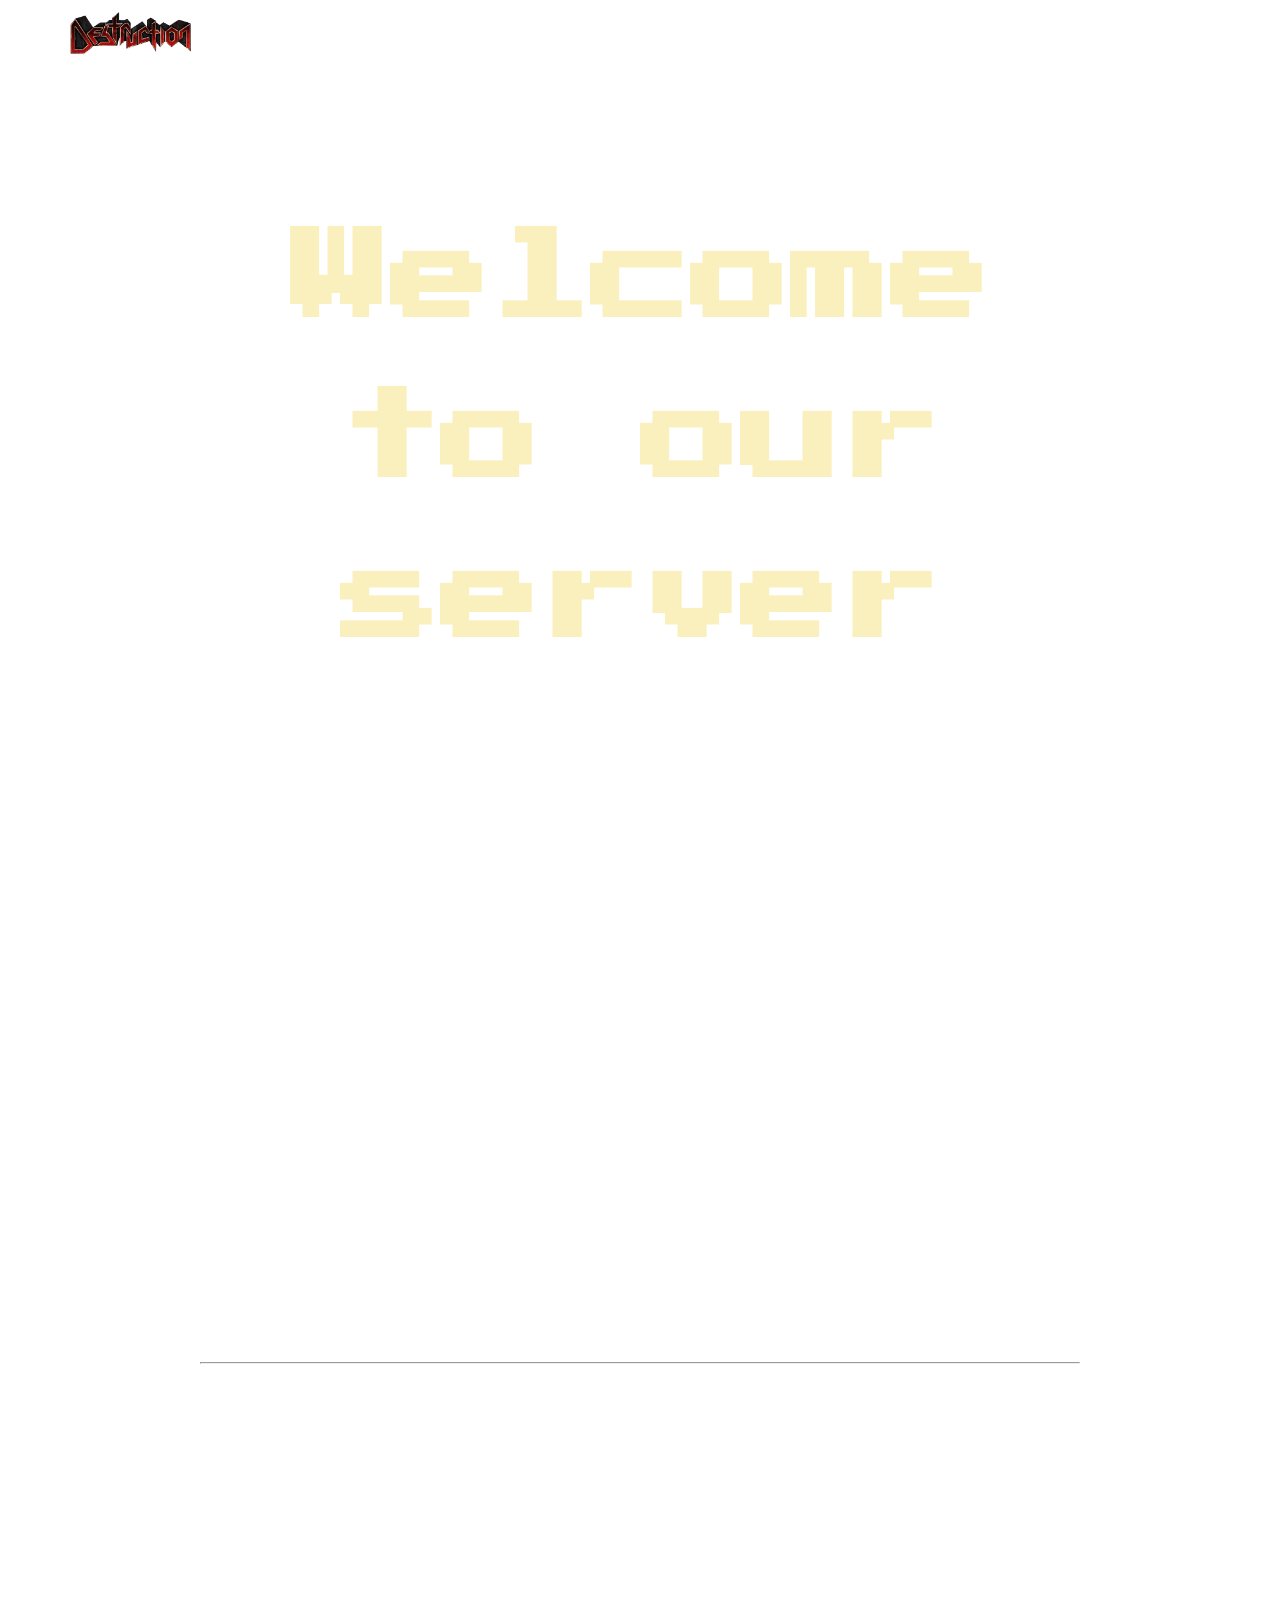
<file: FrontEnd/index.html>
<!DOCTYPE html>
<html lang="en" dir="ltr">
  <head>
    <link href="style.css" rel="stylesheet">
    <link href="https://fonts.googleapis.com/css2?family=Orbitron:wght@500&display=swap" rel="stylesheet">
    <link href="https://fonts.googleapis.com/css2?family=Righteous&display=swap" rel="stylesheet">
    <link href="https://fonts.googleapis.com/css2?family=Press+Start+2P&display=swap" rel="stylesheet">
    <link href="https://fonts.googleapis.com/css2?family=Mukta:wght@200&display=swap" rel="stylesheet">
    <link rel="shortcut icon" href="/favicon.ico" type="image/x-icon">
    <link rel="icon" href="favicon-32x32.png" type="image/x-icon">
    <title>Destruction</title>
  </head>
    <body>
       <header class="header">
         <div class = "container">
           <div class = "header__inner">
            <div class="header__logo">
              <a href = index.html> <img src = "favicon.png" width = 190%></a>
            </div>
              <nav class = "nav">
                <a class="nav__link" href=index.html>Home</a>
                <a class="nav__link" href="#">Quick Start</a>
                <a class="nav__link" href = register.html>Register</a>
                <a class="nav__link" href=about.html>About us</a>
                <a class="nav__link" href="#">Contacts</a>
              </nav>
            </div>
          </div>
        </header>
        <!--First Page -->
          <div class = "intro">
            <div class = "container">
              <h1 class = "intro__title">Welcome <br>to our server</h1>
            </div>
          </div>
        <!--Second Page -->
        <div class = "sec_page">
            <h2 class = "sec_page_text" align = "center">
              Here are the best Minecraft server with and without mods, on which everyone can play <br><hr> Our team keeps order on the servers and adds new features every month
            </h2>

         </div>

   </body>
</html>
</file>
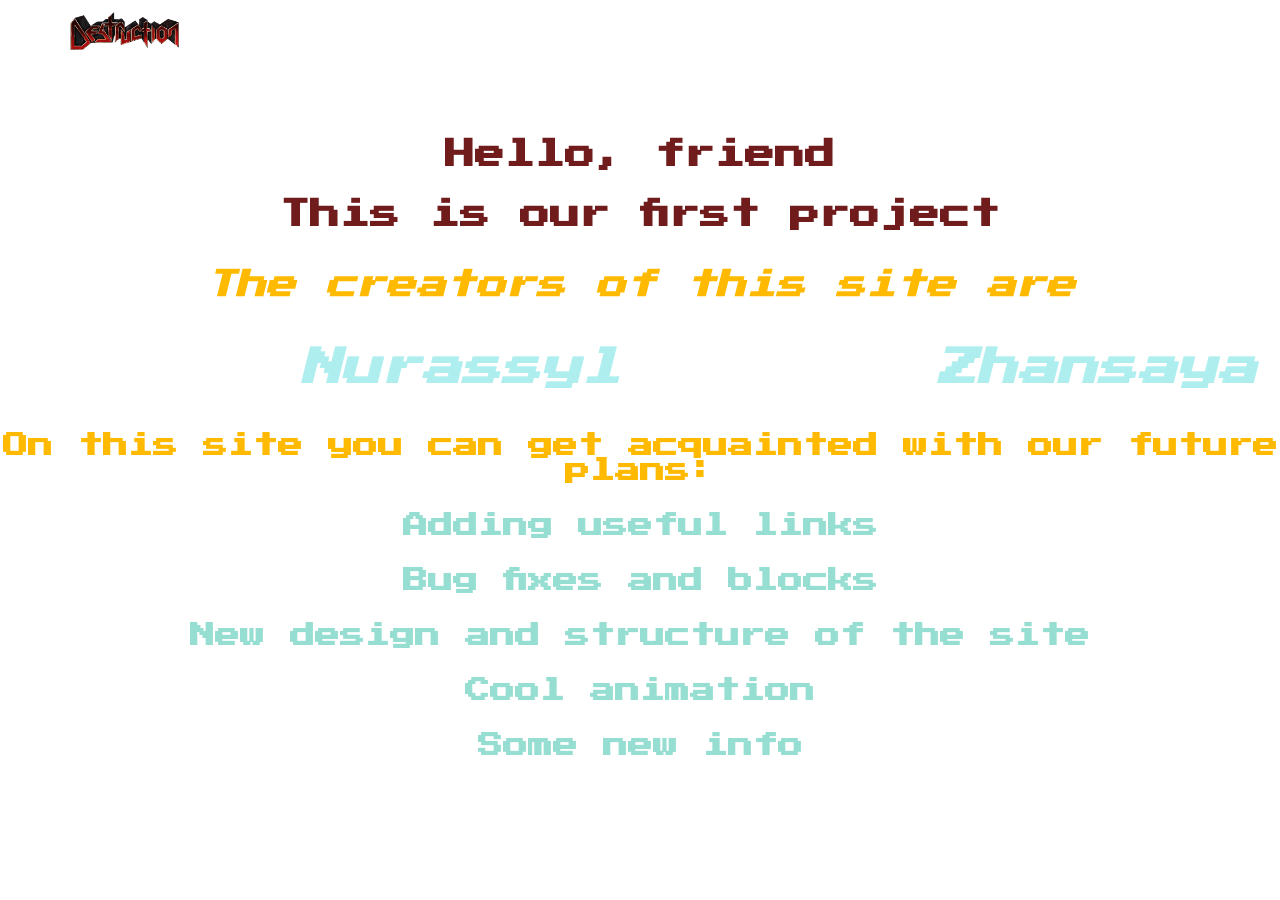
<file: FrontEnd/about.html>
<!DOCTYPE html>
<html lang="en">

<head>
    <meta charset="UTF-8">
    <meta name="viewport" content="width=device-width, initial-scale=1.0">
    <link rel="preconnect" href="https://fonts.gstatic.com">
    <link href="https://fonts.googleapis.com/css2?family=Press+Start+2P&display=swap" rel="stylesheet">
    <link href="https://fonts.googleapis.com/css2?family=Press+Start+2P&display=swap" rel="stylesheet">
    <link rel="stylesheet" href="style2.css">
    <title>About us</title>
</head>

<body>
  <header class="header">
    <div class = "container">
      <div class = "header__inner">
       <div class="header__logo">
         <a href = index.html> <img src = "favicon.png" width = 190%></a>
       </div>
         <nav class = "nav">
           <a class="nav__link" href=index.html>Home</a>
           <a class="nav__link" href="#">Quick Start</a>
           <a class="nav__link" href=register.html>Register</a>
           <a class="nav__link" href=about.html>About us</a>
           <a class="nav__link" href="#">Contacts</a>
         </nav>
       </div>
     </div>
   </header>

   <div class="about">
     <h2 class="introduce">Hello, friend<br><br>This is our first project</h2>
      <address>
        <h3 class="introduce_2"><strong>The creators of this site are</strong></h3>
        <br><br><br>
          <a class = "nurassyl" href = "https://t.me/theberik"><strong>Nurassyl</strong></a>
          <a class = "zhansaya" href = "https://t.me/KzhansK"><strong>Zhansaya</strong></a>
        </address>
    <p class="introduce_3"><strong>On this site you can get acquainted with our future plans:</strong></p>
    <ul>
      <li class="coma" align = "center"><strong>Adding useful links</strong></li>
      <li class="coma" align = "center"><strong>Bug fixes and blocks</strong></li>
      <li class="coma" align = "center"><strong>New design and structure of the site</strong></li>
      <li class="coma" align = "center"><strong>Cool animation</strong></li>
      <li class="coma" align = "center"><strong>Some new info</strong></li>
    </ul>
   </div>

</body>
</html>
</file>
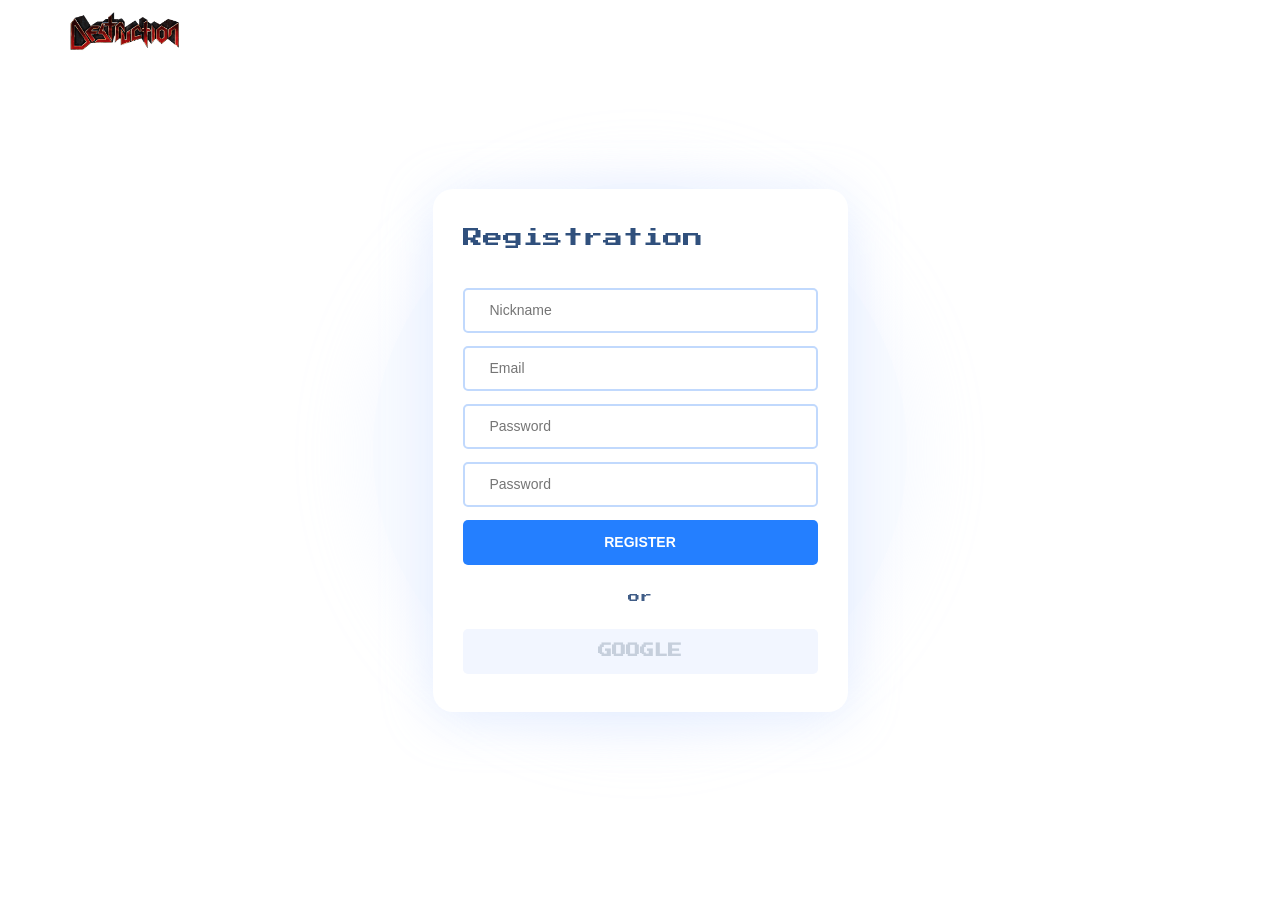
<file: FrontEnd/register.html>
<!DOCTYPE html>
<html lang="en">

<head>
    <meta charset="UTF-8">
    <meta name="viewport" content="width=device-width, initial-scale=1.0">
    <link rel="preconnect" href="https://fonts.gstatic.com">
    <link href="https://fonts.googleapis.com/css2?family=Press+Start+2P&display=swap" rel="stylesheet">
    <link rel="stylesheet" href="style2.css">
    <title>Registration</title>
</head>

<body>
  <header class="header">
    <div class = "container">
      <div class = "header__inner">
       <div class="header__logo">
         <a href = index.html> <img src = "favicon.png" width = 190%></a>
       </div>
         <nav class = "nav">
           <a class="nav__link" href=index.html>Home</a>
           <a class="nav__link" href="#">Quick Start</a>
           <a class="nav__link" href = register.html>Register</a>
           <a class="nav__link" href= about.html>About us</a>
           <a class="nav__link" href="#">Contacts</a>
         </nav>
       </div>
     </div>
   </header>
    <main>
        <div class="circle"></div>
        <div class="register-form-container">
            <form action="">
                <h1 class="form-title">
                    Registration
                </h1>
                <div class="form-fields">
                    <div class="form-field">
                        <input type="text" placeholder="Nickname" required pattern="[а-яА-Я]+"
                            title="The nickname can only contain letters and numbers.">
                    </div>
                    <div class="form-field">
                        <input type="email" placeholder="Email" required
                            title="Please fill in this field">
                    </div>
                    <div class="form-field">
                        <input type="password" placeholder="Password" required minlength="8" maxlength="30"
                            title="Please fill in this field">
                    </div>
                    <div class="form-field">
                        <input type="password" placeholder="Password" required minlength="8" maxlength="30"
                            title="Please fill in this field">
                    </div>
                </div>
                <div class="form-buttons">
                    <button class="button">Register</button>
                    <div class="divider">or</div>
                    <a href="#" class="button button-google">Google</a>
                </div>
            </form>
        </div>
    </main>
</body>

</html>
</file>
<file: FrontEnd/style.css>
body {
  margin: 0;
  font-family: 'Righteous', cursive;

  line-height: 1.6;
  font-size: 18px;
  color: #777;
}

h1, h2, h3, h4, h5, h6 {
  margin: 0;
}

  /* container */
  .container {
  width: 100%;
  max-width: 1400px;
  margin: 0 auto;
}
  /* INTRO */
  .intro {
    width:100%;
    height: 100vh;
    background: url("https://i.imgur.com/EmoI80l.gif") center no-repeat;
    background-size: cover;
  }

  .intro__title {
    font-size: 100px;
    font-weight: 500px;
    font-family: 'Press Start 2P', cursive;
    color:#faf0be;
    text-align: center;
    padding-top: 200px;
  }

  /* Header */
.header {
  position: fixed;
  padding-top: 2px;
  width: 100%;
  top: 0;
  left: 0;
  right: 0;
}

.header__inner {
  padding-right: 1500;
  display: flex;
  align-items: center;
  justify-content: space-between;
}
  /* Logo */
.header__logo {
  width: 5%;
  font-family: 'Press Start 2P', cursive;
  padding-left: 70px;
  padding-top: 10px;

}
  /* Nav */
.nav  {
  font-size: 30 px;
  text-transform: uppercase;
}

.nav__link {
    color: white;
    display: inline-block;
    vertical-align: top;
    text-decoration: none;
    margin: 0 12px;

    position: relative;
    transition: color 0.1s linear;
}

.nav__link:after {
    content: "";
    display: block;
    width: 100%;
    height: 2px;
    opacity: 0;
    background-color: #e03c31;

    position: absolute;
    top: 100%;
    left 0;
    z-index: 1;
    transition: opacity 0.1s linear;
}

.nav__link:hover {
  color: #e03c31;
}

.nav__link:hover:after {
  opacity: 1;
}

.sec_page {
  display: flex;
  min-height: 100vh;
  width:100%;
  background-image:url("https://phonoteka.org/uploads/posts/2021-07/1625365941_9-phonoteka-org-p-mainkraft-oboi-na-rabochii-stol-temnie-obo-9.jpg");
  background-repeat: no-repeat;
  background-position: center center;
  background-size: cover;
}

.sec_page_text {
  font-size: 40px;
  margin: 0 auto;
  font-family: monospace, sans-serif;
  width: 100%;
  max-width: 880px;
  color: white;
  padding-top: 250px;
}
    /* Page - Registter */
 /*style2.css and register.html */


/*Page - About us */
</file>
<file: FrontEnd/style2.css>
* {
    margin: 0;
    padding: 0;
    box-sizing: border-box;
}
body {
    font-family: 'Press Start 2P', cursive;
}
input {
    height: 45px;
    width: 100%;
    color: #3B5983;
    font-size: 14px;
    line-height: 16px;
    border: 2px solid #E9F2FF;
    border-radius: 5px;
    padding-left: 25px;
}
input:focus {
    outline: none;
    border: 2px solid #C1D9FD;
}
input:valid {
    border-color: greenyellow;
}
input:invalid {
    border-color: orange;
}
input:not(:focus):invalid {
    border-color: #C1D9FD;
}
main {
    background-image: url("https://catherineasquithgallery.com/uploads/posts/2021-02/1612198603_24-p-fioletovii-fon-mainkraft-30.jpg");
    background-size: cover;
    height: 100vh;
    display: flex;
    flex-direction: column;
    justify-content: center;
    align-items: center;
}
.circle {
    position: absolute;
    z-index: 1;
    width: 2534px;
    height: 2534px;
    border-radius: 50%;
    background: #F7FAFF;
    box-shadow: 0px 4px 70px 6px rgba(217, 229, 255, 0.25);
    animation-name: fadeCircle;
    animation-duration: .7s;
    animation-timing-function: ease-in-out;
    animation-delay: .3s;
    animation-iteration-count: 1;
    animation-fill-mode: forwards;
}
@keyframes fadeCircle {
    0% {
        width: 2534px;
        height: 2534px;
    }
    25% {
        width: 2000px;
        height: 2000px;
    }
    50% {
        width: 1500px;
        height: 1500px;
    }
    75% {
        width: 1000px;
        height: 1000px;
    }
    100% {
        width: 534px;
        height: 534px;
    }
}
.register-form-container {
    opacity: 0;
    position: relative;
    z-index: 2;
    max-width: 415px;
    width: 100%;
    background: #FFFFFF;
    box-shadow: 0px 6px 50px rgba(217, 229, 255, 0.7);
    border-radius: 20px;
    padding-left: 30px;
    padding-right: 30px;
    padding-top: 38px;
    padding-bottom: 38px;
    animation-name: fadeForm;
    animation-duration: .7s;
    animation-timing-function: ease-in-out;
    animation-delay: 1.4s;
    animation-iteration-count: 1;
    animation-fill-mode: forwards;
}
@keyframes fadeForm {
    0% {
        opacity: 0;
    }
    25% {
        opacity: .25;
    }
    50% {
        opacity: .5;
    }
    75% {
        opacity: .75;
    }
    100% {
        opacity: 1;
    }
}
.form-title {
    color: #30507D;
    font-weight: 500;
    font-size: 20px;
    line-height: 23px;
    margin-bottom: 38px;
}
.form-field {
    margin-bottom: 13px;
}
.button {
    width: 100%;
    font-weight: bold;
    font-size: 14px;
    display:block;
    height: 45px;
    background: #247FFF;
    border-radius: 5px;
    color:#fff;
    text-transform: uppercase;
    text-align: center;
    line-height: 45px;
    cursor: pointer;
    border: none;
}
.button:hover {
    background-color: #0D6CF2;
}
a.button {
    text-decoration: none;
}
.button-google {
    color:#C6CFDC;
    background: #F2F6FF;
}
.button-google:hover {
    background: #E2E6F0;
    color: #fff;
}
.divider {
    font-weight: 500;
    font-size: 12px;
    line-height: 14px;
    color: #405D87;
    text-align: center;
    padding-top: 25px;
    padding-bottom: 25px;
}

/* container */
.container {
width: 100%;
max-width: 1400px;
margin: 0 auto;
}
/* INTRO */
.intro {
  width:100%;
  height: 100vh;
  background: url("https://i.imgur.com/EmoI80l.gif") center no-repeat;
  background-size: cover;
}

.intro__title {
  font-size: 100px;
  font-weight: 500px;
  font-family: 'Press Start 2P', cursive;
  color:#faf0be;
  text-align: center;
  padding-top: 200px;
}

/* Header */
.header {
position: fixed;
padding-top: 2px;
width: 100%;
top: 0;
left: 0;
right: 0;
}

.header__inner {
padding-right: 1500;
display: flex;
align-items: center;
justify-content: space-between;
}
/* Logo */
.header__logo {
width: 10%;
font-family: 'Press Start 2P', cursive;
padding-left: 70px;
padding-top: 10px;

}
/* Nav */
.nav  {
font-size: 30 px;
text-transform: uppercase;

}

.nav__link {
  color: white;
  display: inline-block;
  vertical-align: top;
  text-decoration: none;
  margin: 0 12px;

  position: relative;
  transition: color 0.1s linear;
}

.nav__link:after {
  content: "";
  display: block;
  width: 100%;
  height: 2px;
  opacity: 0;
  background-color: #e03c31;

  position: absolute;
  top: 100%;
  left 0;
  z-index: 1;
  transition: opacity 0.1s linear;
}

.nav__link:hover {
color: #e03c31;
}

.nav__link:hover:after {
opacity: 1;
}

.about {
  min-height: 100vh;
  width:100%;
  background: url("https://catherineasquithgallery.com/uploads/posts/2021-02/1612198603_24-p-fioletovii-fon-mainkraft-30.jpg");

  background-size: cover;
}


.introduce {
  text-align: center;
  padding-top: 140px;
  font-family: 'Press Start 2P', cursive;
  font-size: 30px;
  color: #701c1c;
}

.introduce_2 {
  padding-top: 40px;
  text-align: center;
  font-family: 'Press Start 2P', cursive;
  font-size: 30px;
  color: #ffba00;
}

.introduce_3 {
  text-align: center;
  padding-top: 45px;
  font-family: 'Press Start 2P', cursive;
  font-size: 25px;
  color: #ffba00;
}

.coma {
  padding-top: 30px;
font-family: 'Press Start 2P', cursive;
  font-size: 25px;
  color: #96ded1;
}

.nurassyl, .zhansaya {
  margin: 0 auto;
  font-family: 'Press Start 2P', cursive;
  font-size: 40px;
  text-decoration: inherit;
  color: #afeeee;
  padding-left: 300px;
}
</file>
